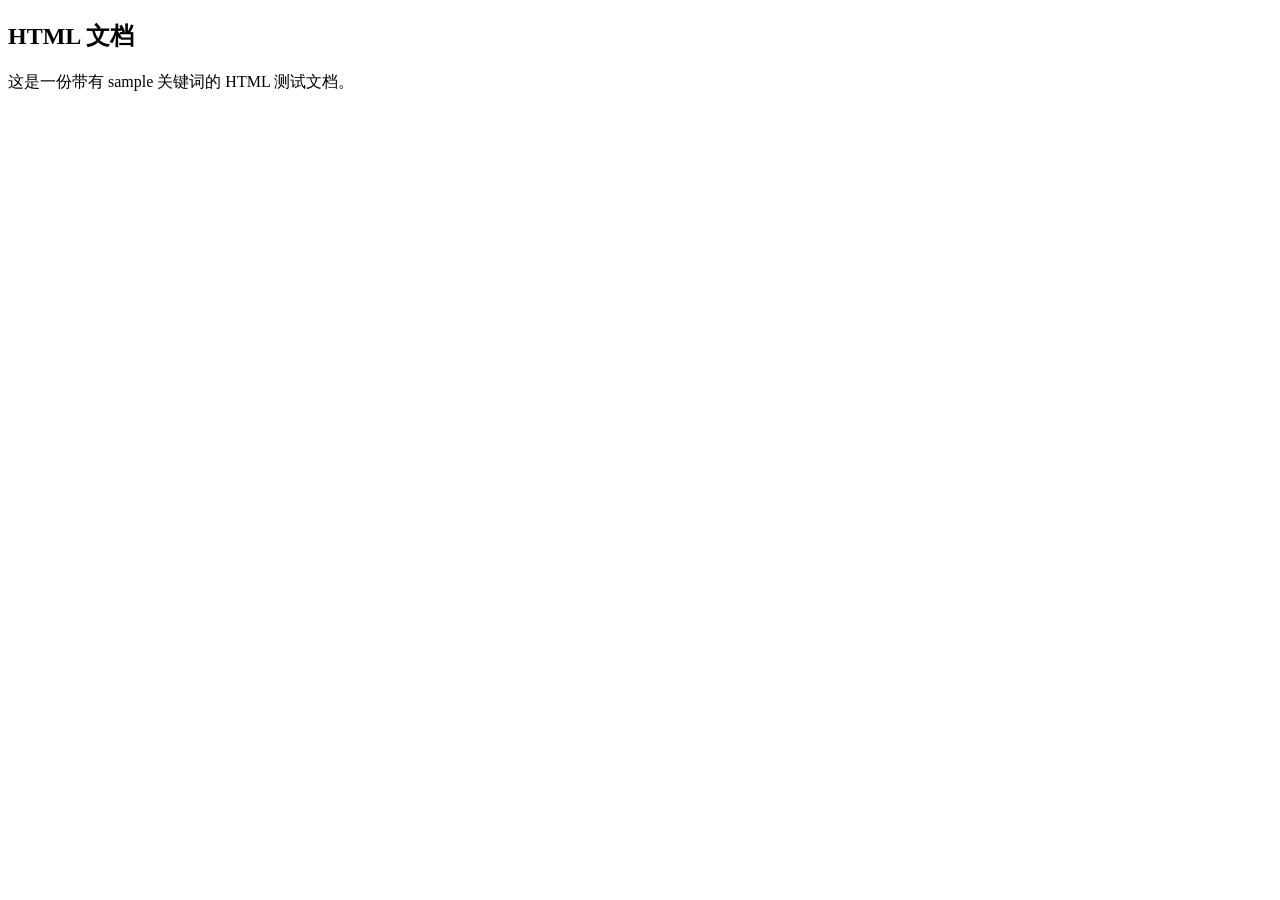
<file: tests/fixtures/documents/sample.html>
<!DOCTYPE html>
<html lang="zh-CN">
  <head>
    <meta charset="utf-8">
    <title>HTML Sample</title>
  </head>
  <body>
    <article>
      <h1>HTML 文档</h1>
      <p>这是一份带有 sample 关键词的 HTML 测试文档。</p>
    </article>
  </body>
</html>
</file>
